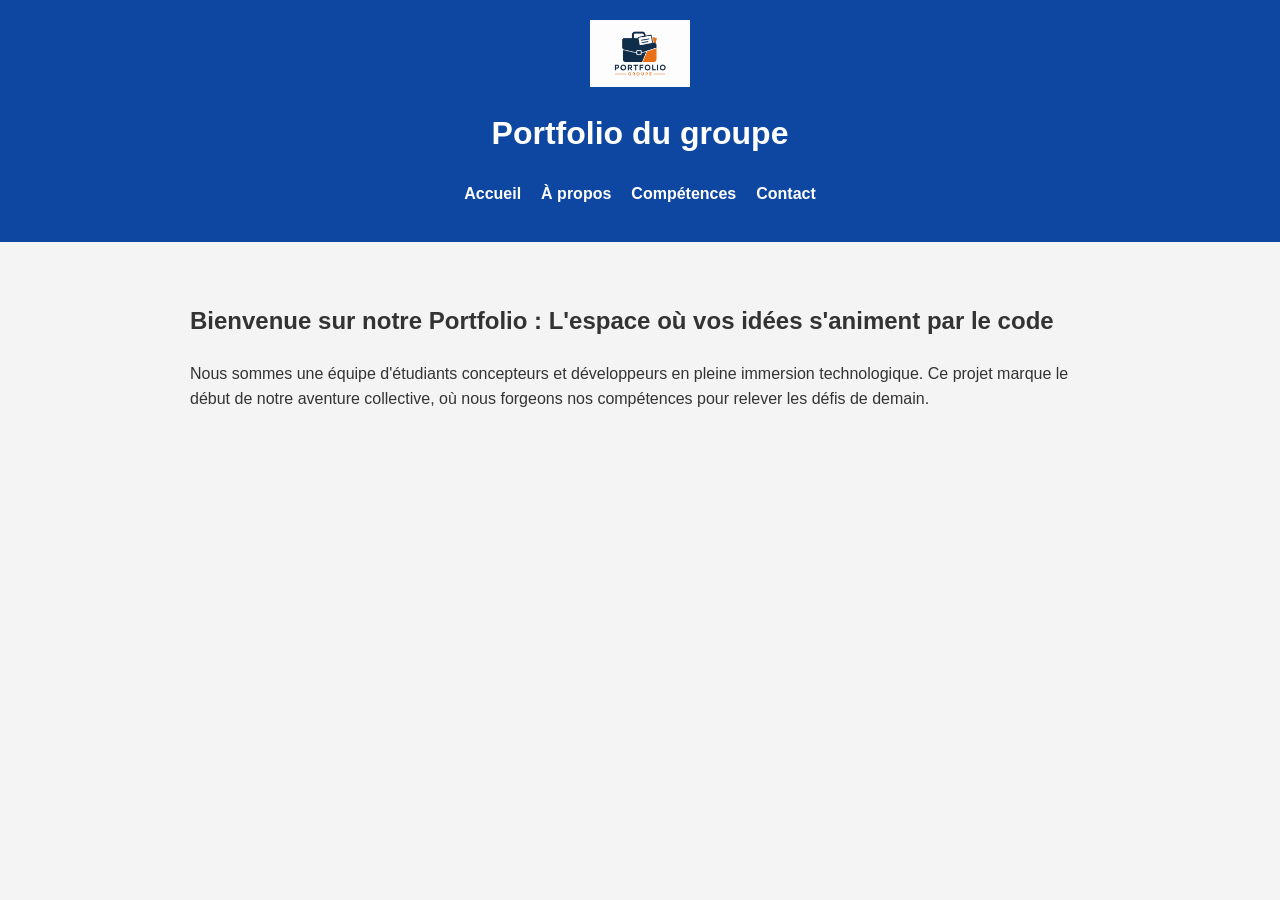
<file: index.html>
<!DOCTYPE html>
<html lang="fr">




<head>
    <meta charset="UTF-8">
    <meta name="viewport" content="width=device-width, initial-scale=1.0">
    <title>Portfolio du groupe</title>

    <link rel="stylesheet" href="style.css">

    <link rel="stylesheet" href="style01.css">

    <title>Portfolio</title>
    <link rel="stylesheet" href="style.css">

</head>

<body>


    <header>
        <img src="logo1.png" alt="Logo du groupe" width="100">

        <h1>Portfolio du groupe</h1>

        <nav>
            <ul>

                <li><a href="index.html">Accueil</a></li>
                <li><a href="Propos.html">À propos</a></li>
                <li><a href="COMPETENCES.html">Compétences</a></li>
                <li><a href="contact.html">Contact</a></li>

            </ul>
        </nav>
    </header>

<section id="hero" class="hero-section">
    <div class="hero-content">
        <h1>Bienvenue sur notre Portfolio : L'espace où vos idées s'animent par le code</h1>
        <p>Nous sommes une équipe d'étudiants concepteurs et développeurs en pleine immersion technologique. Ce projet marque le début de notre aventure collective, où nous forgeons nos compétences pour relever les défis de demain.</p>
    
    </div>
</section>

    


</body>

</html>
</file>
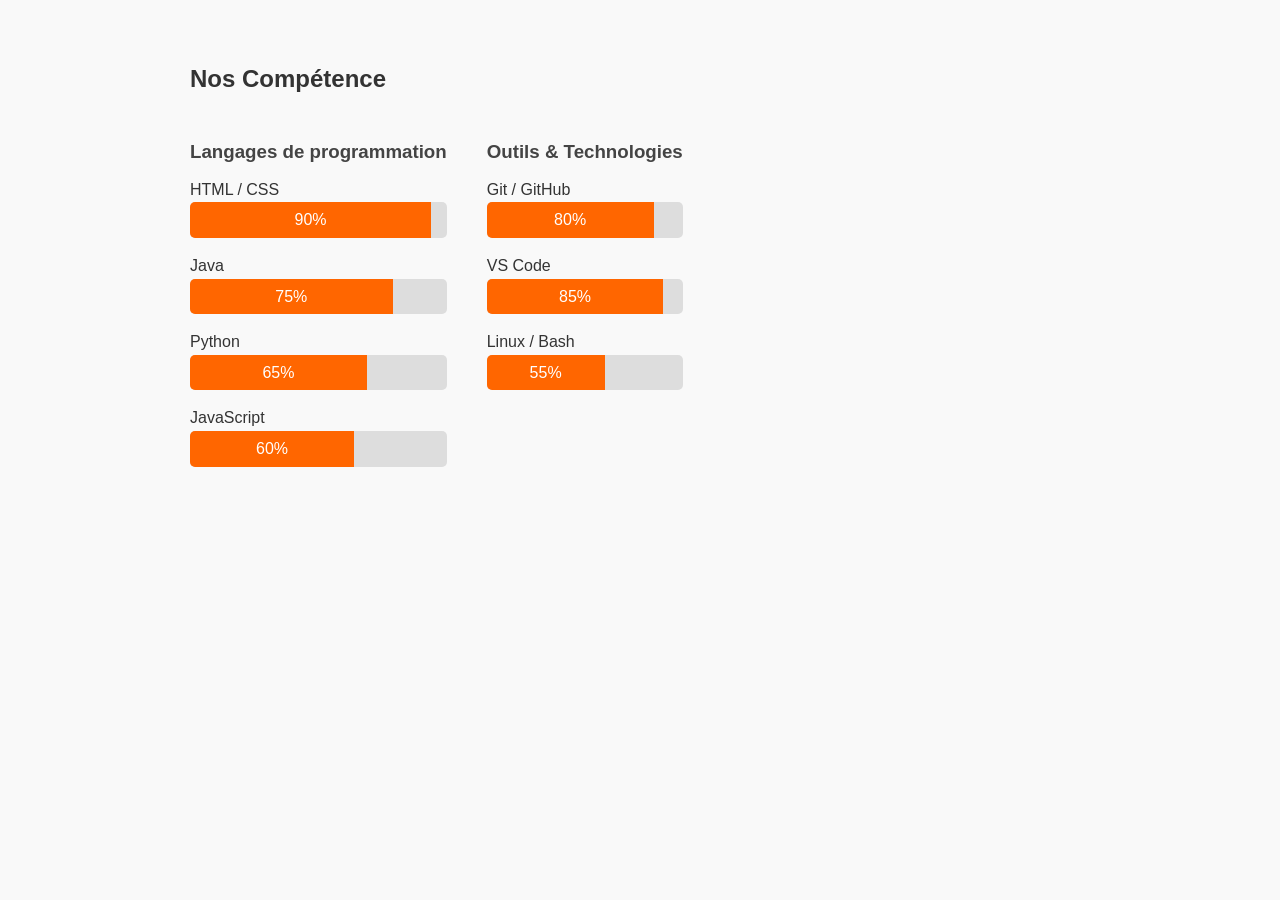
<file: COMPETENCES.html>
<!DOCTYPE html>
<html lang="en">

<head>
    <meta charset="UTF-8">
    <meta name="viewport" content="width=device-width, initial-scale=1.0">
    <link rel="stylesheet" href="style01.css">
    <title>competence</title>
</head>

<body>
    <section id="competences">
        <h2>Nos Compétence</h2>

        <div class="competences-container">

            <!-- Compétences techniques -->
            <div class="categorie">
                <h3>Langages de programmation</h3>

                <div class="competence">
                    <span class="label">HTML / CSS</span>
                    <div class="barre">
                        <div class="progression" style="width: 90%;">90%</div>
                    </div>
                </div>

                <div class="competence">
                    <span class="label">Java</span>
                    <div class="barre">
                        <div class="progression" style="width: 75%;">75%</div>
                    </div>
                </div>

                <div class="competence">
                    <span class="label">Python</span>
                    <div class="barre">
                        <div class="progression" style="width: 65%;">65%</div>
                    </div>
                </div>

                <div class="competence">
                    <span class="label">JavaScript</span>
                    <div class="barre">
                        <div class="progression" style="width: 60%;">60%</div>
                    </div>
                </div>
            </div>

            <!-- Outils -->
            <div class="categorie">
                <h3>Outils & Technologies</h3>

                <div class="competence">
                    <span class="label">Git / GitHub</span>
                    <div class="barre">
                        <div class="progression" style="width: 80%;">80%</div>
                    </div>
                </div>

                <div class="competence">
                    <span class="label">VS Code</span>
                    <div class="barre">
                        <div class="progression" style="width: 85%;">85%</div>
                    </div>
                </div>

                <div class="competence">
                    <span class="label">Linux / Bash</span>
                    <div class="barre">
                        <div class="progression" style="width: 55%;">55%</div>
                    </div>
                </div>
            </div>

        </div>
    </section>
</body>

</html>
</file>
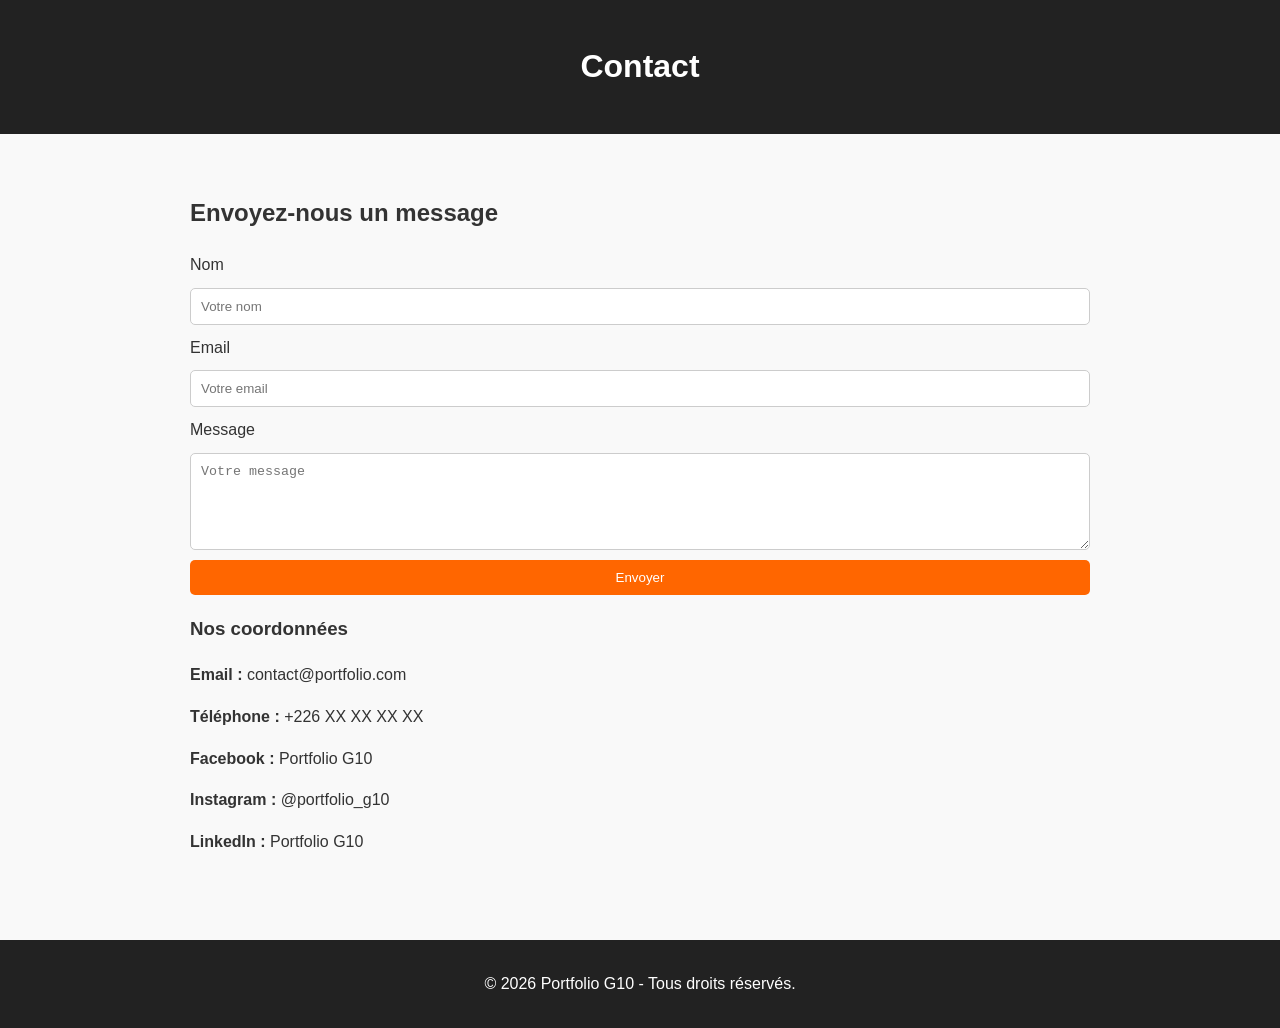
<file: contact.html>
<!DOCTYPE html>
<html lang="fr">

<head>
    <meta charset="UTF-8">
    <meta name="viewport" content="width=device-width, initial-scale=1.0">
    <title>Contact</title>
    <link rel="stylesheet" href="style01.css">
</head>

<body>

    <header>
        <h1>Contact</h1>
    </header>

    <section class="contact">
        <h2>Envoyez-nous un message</h2>

        <form>
            <label>Nom</label>
            <input type="text" placeholder="Votre nom" required>

            <label>Email</label>
            <input type="email" placeholder="Votre email" required>

            <label>Message</label>
            <textarea rows="5" placeholder="Votre message" required></textarea>

            <button type="submit">Envoyer</button>
        </form>

        <div class="infos">
            <h3>Nos coordonnées</h3>
            <p><strong>Email :</strong> contact@portfolio.com</p>
            <p><strong>Téléphone :</strong> +226 XX XX XX XX</p>
            <p><strong>Facebook :</strong> Portfolio G10</p>
            <p><strong>Instagram :</strong> @portfolio_g10</p>
            <p><strong>LinkedIn :</strong> Portfolio G10</p>
        </div>
    </section>

    <footer>
        <p>&copy; 2026 Portfolio G10 - Tous droits réservés.</p>
    </footer>

</body>

</html>
</file>
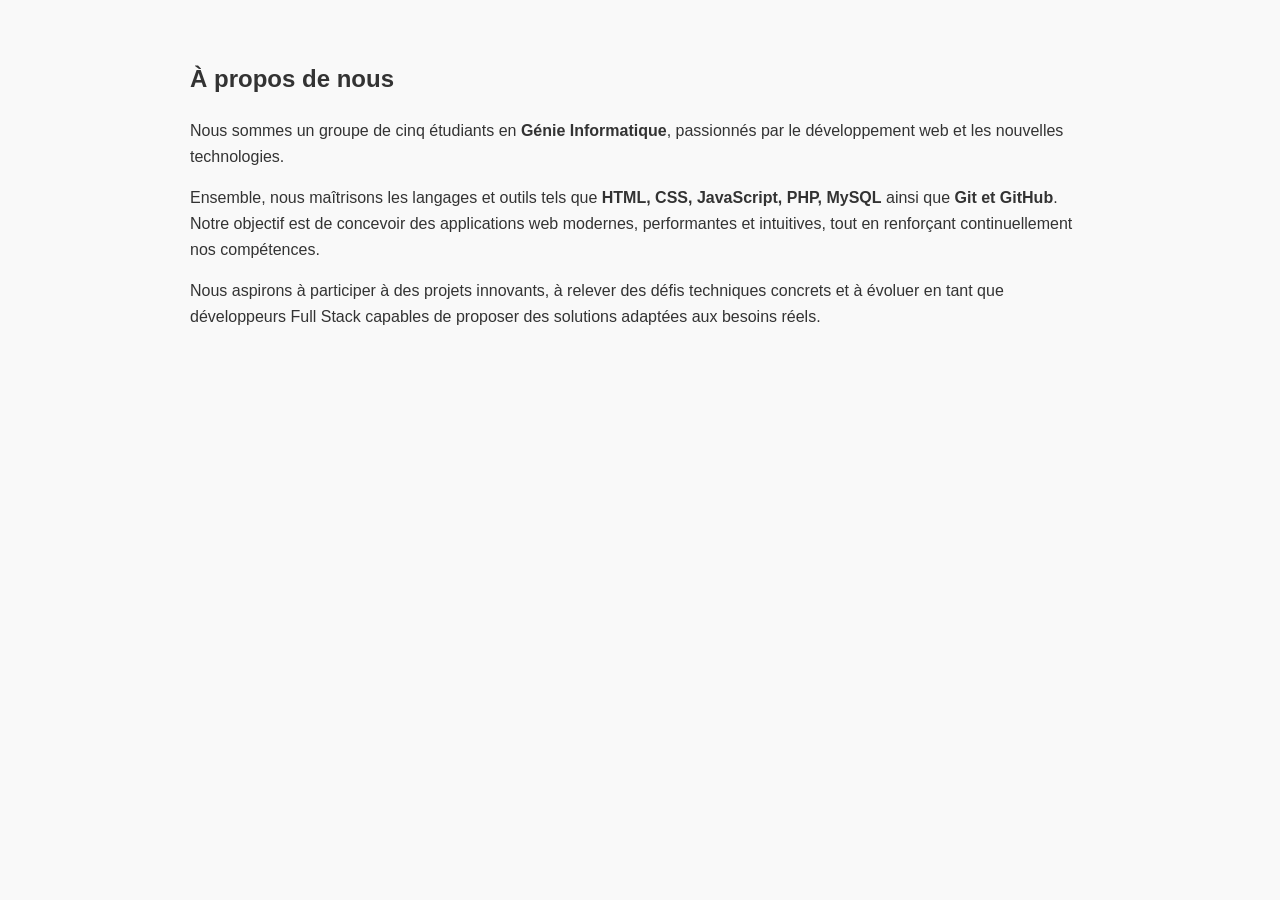
<file: Propos.html>
<!DOCTYPE html>
<html lang="en">

<head>
    <meta charset="UTF-8">
    <meta name="viewport" content="width=device-width, initial-scale=1.0">
    <link rel="stylesheet" href="style01.css">
    <title>À Propos</title>
</head>

<body>
    <section id="about">
        <div class="container">
            <h2>À propos de nous</h2>

<p>
    Nous sommes un groupe de cinq étudiants en <strong>Génie Informatique</strong>, passionnés par le développement web et les nouvelles technologies.
</p>

<p>
    Ensemble, nous maîtrisons les langages et outils tels que <strong>HTML, CSS, JavaScript, PHP, MySQL</strong> ainsi que <strong>Git et GitHub</strong>. 
    Notre objectif est de concevoir des applications web modernes, performantes et intuitives, tout en renforçant continuellement nos compétences.
</p>

<p>
    Nous aspirons à participer à des projets innovants, à relever des défis techniques concrets et à évoluer en tant que développeurs Full Stack capables de proposer des solutions adaptées aux besoins réels.
</p>

        </div>
    </section>
</body>

</html>
</file>
<file: style.css>
body{
    font-family: Arial, sans-serif;
    margin:0;
    padding:0;
    background:#f4f4f4;
}

header{
    background:#0d47a1;
    color:white;
    text-align:center;
    padding:20px;
}

.contact{
    width:80%;
    margin:30px auto;
}

form{
    background:white;
    padding:20px;
    border-radius:8px;
    margin-bottom:30px;
}

label{
    display:block;
    margin-top:10px;
}

input,
textarea{
    width:100%;
    padding:10px;
    margin-top:5px;
    border:1px solid #ccc;
    border-radius:5px;
}

button{
    margin-top:15px;
    background:#0d47a1;
    color:white;
    border:none;
    padding:10px 20px;
    cursor:pointer;
    border-radius:5px;
}

button:hover{
    background:#1565c0;
}

.infos{
    background:white;
    padding:20px;
    border-radius:8px;
}

footer{
    background:#222;
    color:white;
    text-align:center;
    padding:15px;
    margin-top:30px;
}
</file>
<file: style01.css>
/* Style global */

body {
    font-family: Arial, sans-serif;
    margin: 0;
    padding: 0;
    line-height: 1.6;
    background-color: #f9f9f9;
    color: #333;
}


/* En-têtes */

header {
    background: #222;
    color: #fff;
    padding: 20px;
    text-align: center;
}

header img {
    display: block;
    margin: 0 auto 10px;
}


/* Navigation */

nav ul {
    list-style: none;
    padding: 0;
    display: flex;
    justify-content: center;
    gap: 20px;
}

nav a {
    text-decoration: none;
    color: #fff;
    font-weight: bold;
}

nav a:hover {
    color: #ff6600;
}


/* Sections */

section {
    padding: 40px 20px;
    max-width: 900px;
    margin: auto;
}

.section-titre {
    text-align: center;
    margin-bottom: 20px;
}


/* Compétences */

.competences-container {
    display: flex;
    gap: 40px;
    flex-wrap: wrap;
}

.categorie h3 {
    margin-bottom: 10px;
    color: #444;
}

.competence {
    margin-bottom: 15px;
}

.barre {
    background: #ddd;
    border-radius: 5px;
    overflow: hidden;
}

.progression {
    background: #ff6600;
    color: #fff;
    text-align: center;
    padding: 5px;
}


/* Formulaire de contact */

form {
    display: flex;
    flex-direction: column;
    gap: 10px;
}

form input,
form textarea {
    padding: 10px;
    border: 1px solid #ccc;
    border-radius: 5px;
}

form button {
    background: #ff6600;
    color: #fff;
    border: none;
    padding: 10px;
    cursor: pointer;
    border-radius: 5px;
}

form button:hover {
    background: #e65c00;
}


/* Footer */

footer {
    background: #222;
    color: #fff;
    text-align: center;
    padding: 15px;
    margin-top: 30px;
}
#projets{
    padding: 60px 40px;
}

.section-titre{
    text-align: center;
    color: #0d47a1;
    margin-bottom: 40px;
    font-size: 2rem;
}

.projets-container{
    display: flex;
    justify-content: center;
    gap: 25px;
    flex-wrap: wrap;
}

.projet-carte{
    background: white;
    width: 320px;
    border-radius: 15px;
    overflow: hidden;
    box-shadow: 0 4px 15px rgba(0,0,0,0.1);
    transition: 0.3s;
}

.badge{
    display: inline-block;
    background: #1976d2;
    color: white;
    padding: 8px 15px;
    border-radius: 0 0 10px 0;
}

.btn-projet{
    display: block;
    text-align: center;
    padding: 15px;
    background: #0d47a1;
    color: white;
    text-decoration: none;
}
</file>
